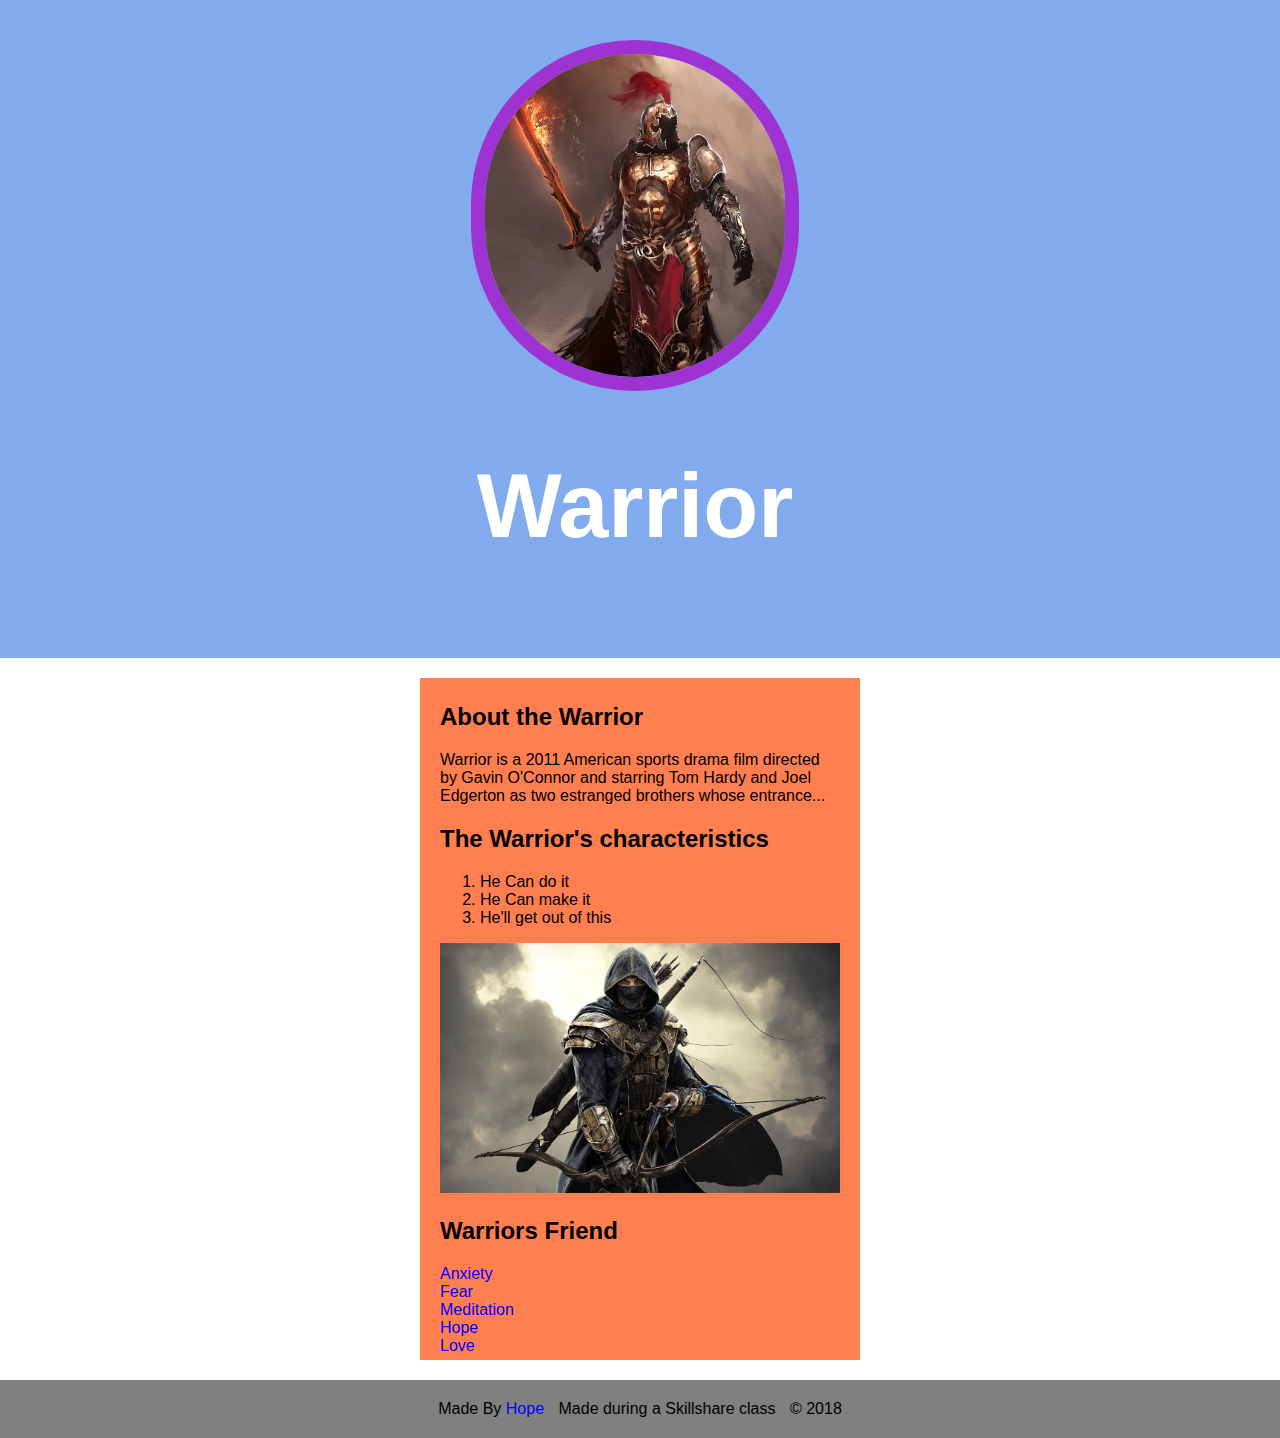
<file: index.html>
<!DOCTYPE html>
<html>
<head>
	<title>Anxiety Warrior</title>
	<link rel="stylesheet" type="text/css" href="css/hero.css">
</head>
<body>
	<div class="wrapper">
		<header>
			<img src="img/profile.png">
			<h1>Warrior</h1>
		</header>
		<div class="content">
			<h2>About the Warrior</h2>
			<p>Warrior is a 2011 American sports drama film directed by Gavin O'Connor and starring Tom Hardy and Joel Edgerton as two estranged brothers whose entrance...</p>
			<h2>The Warrior's characteristics</h2>
			<ol>
				<li>He Can do it</li>
				<li>He Can make it</li>
				<li>He'll get out of this</li>
			</ol>
			<img class="big-image" src="img/big-image.jpg">
			<h2> Warriors Friend</h2>
			<ul>
				<li><a href="https://adaa.org/understanding-anxiety" target="_blank" title="Visit"> Anxiety </a> </li>
				<li><a href="https://adaa.org/understanding-anxiety" target="_blank" title="Visit"> Fear </a> </li>
				<li><a href="https://adaa.org/understanding-anxiety" target="_blank" title="Visit"> Meditation </a> </li>
				<li><a href="https://adaa.org/understanding-anxiety" target="_blank" title="Visit"> Hope </a> </li>
				<li><a href="https://adaa.org/understanding-anxiety" target="_blank" title="Visit"> Love </a> </li>
			</ul>
		</div>
		<footer>
			<ul>
				<li>Made By <a href="http://google.com" target="_blank" title="Visit"> Hope</a></li>
				<li>Made during a Skillshare class</li>
				<li>&copy; 2018</li>
			</ul>
		</footer>
	</div>
</body>
</html>
</file>
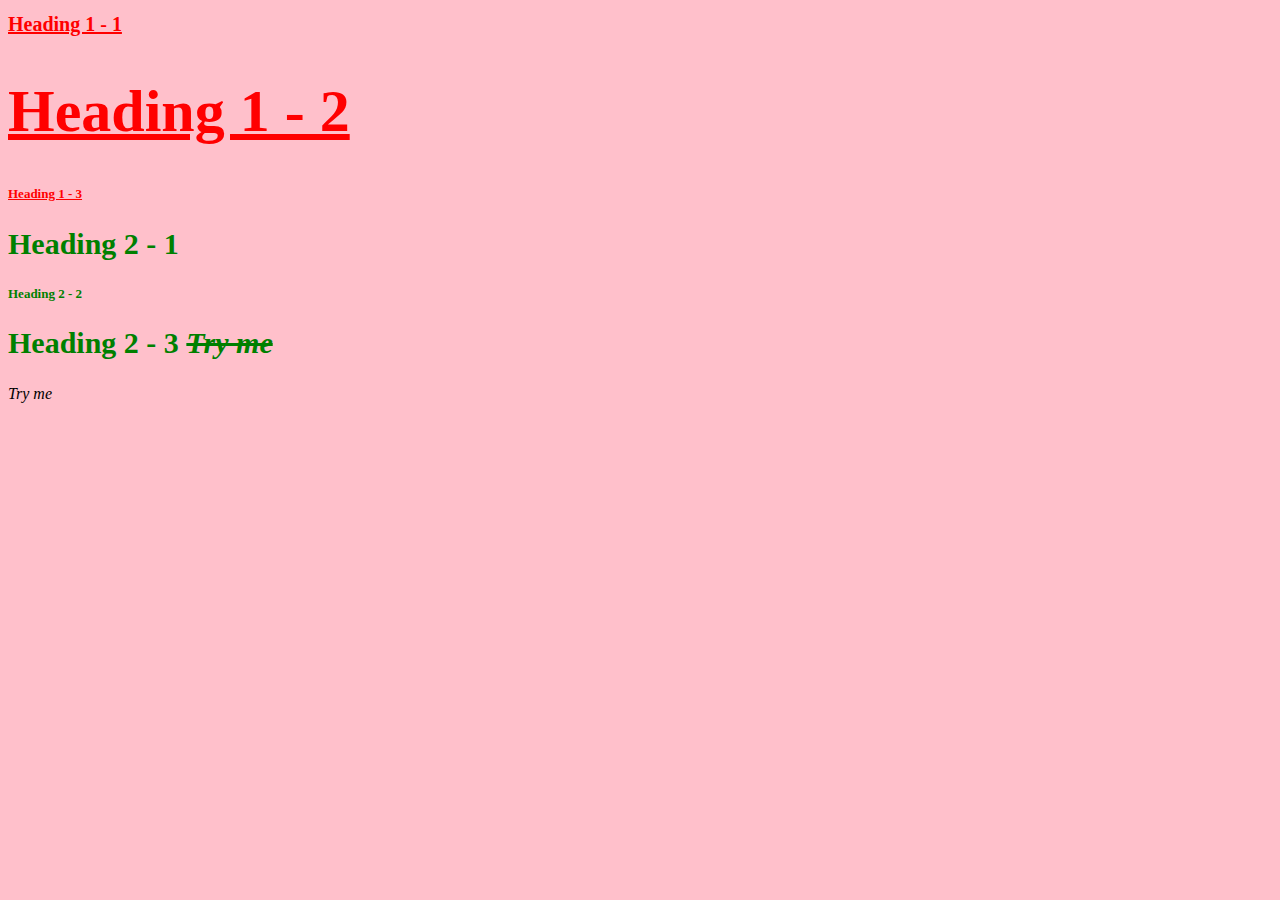
<file: stylish.html>
<!DOCTYPE html>
<html>
<head>
	<title>Stylish Document</title>
	<link rel="stylesheet" type="text/css" href="css/test.css">
</head>
<body>

<h1 id="first" class="small" style="font-size: 20px">Heading 1 - 1</h1>
<h1>Heading 1 - 2</h1>
<h1 class="small">Heading 1 - 3</h1>
<h2>Heading 2 - 1</h2>
<h2 class="small">Heading 2 - 2</h2>
<h2>Heading 2 - 3 <span> Try me</span></h2>

<span>Try me</span>

</body>
</html>
</file>
<file: css/hero.css>
html, body{
	font-family: Montserrat, Arial, sans-serif;
	margin: 0;
}

header{
	background-color: #82abed;
	padding: 40px 40px 40px 30px;
	text-align: center;
}

h1{
	font-size: 90px;
	color: white;
}
header img{
	border-radius: 175px;
	width: 300px;
	border: 14px solid #9e32d3;
}

.content{
	max-width: 400px;
	margin: 20px auto;
	background-color: coral;
	padding: 5px 20px;
}

img.big-image{
	max-width: 100%;
}

p.caption{
	font-size: 16px
	color: green;
	font-style: italic; 
}

ul{
	list-style: none;
	padding: 0;
	margin: 0;
}

a{
	color: blue;
	text-decoration: none;
}

footer{
	margin-top: 20px;
	padding: 20px 20px;
	background-color: grey;
}

footer ul{
	text-align: center;
}

footer ul li{
	display: inline;
	margin: 0 5px;
}
</file>
<file: css/test.css>
body{
	background-color: pink;
}

h1{
	color: red;
	font-size: 60px;
	text-decoration: underline;
}

#first {
	font-size: 102px;
}


h2{
	color: green;
	font-size: 30px;
}

.small{
	font-size: 13px;
}

span{
	font-style: italic;
}

h2 span{
	text-decoration: line-through;
}
</file>
